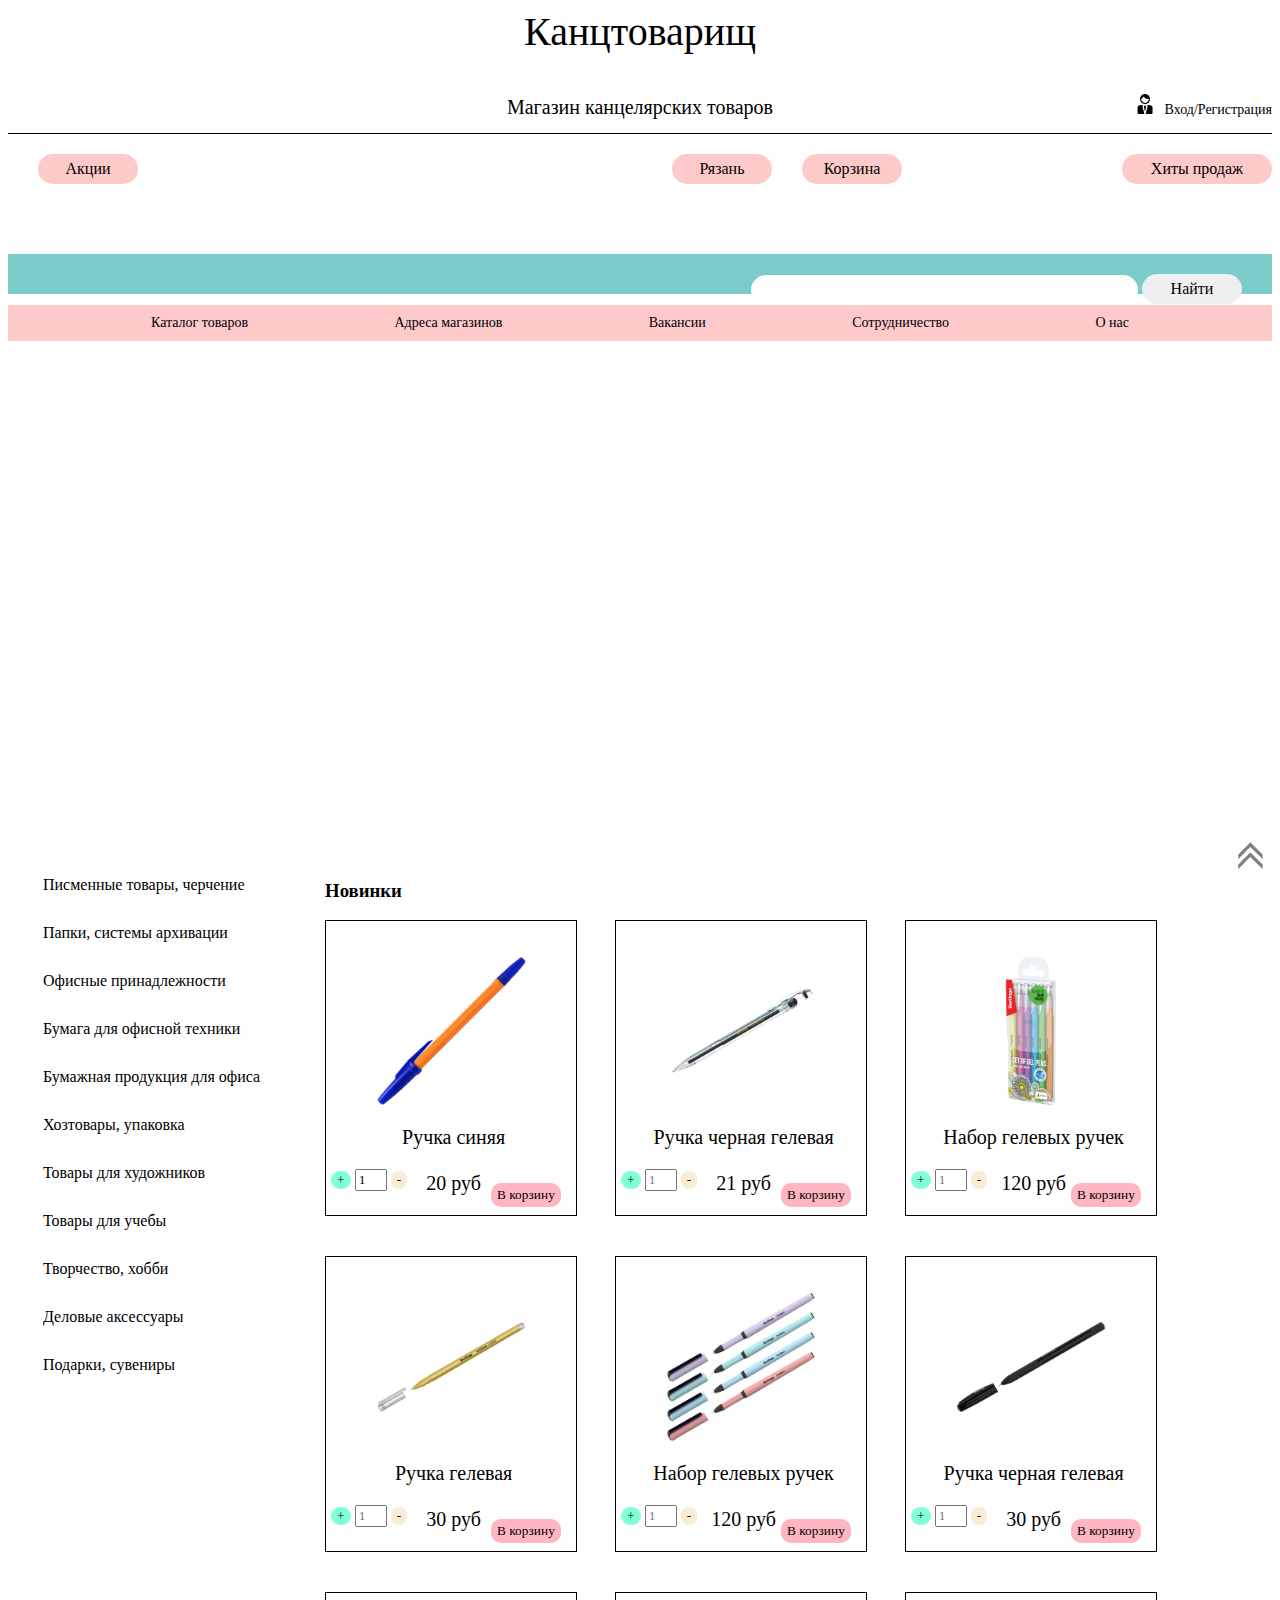
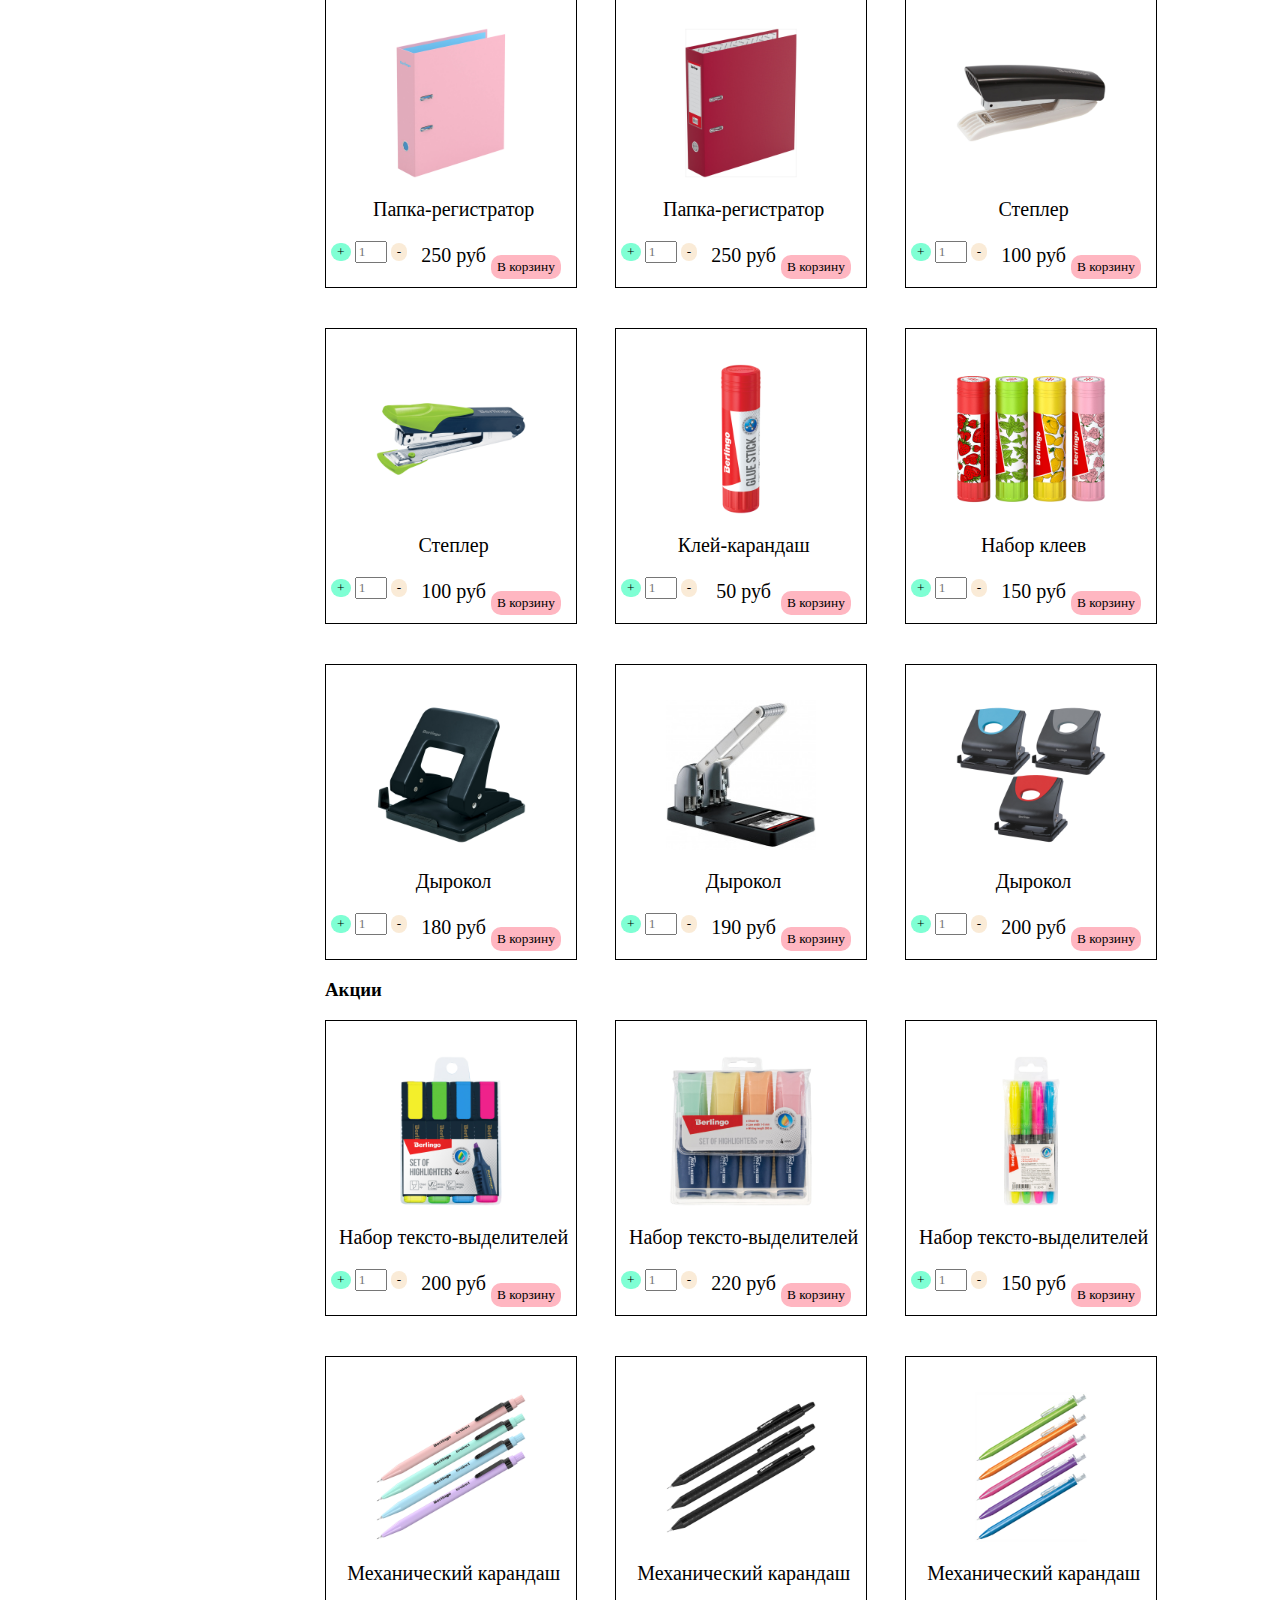
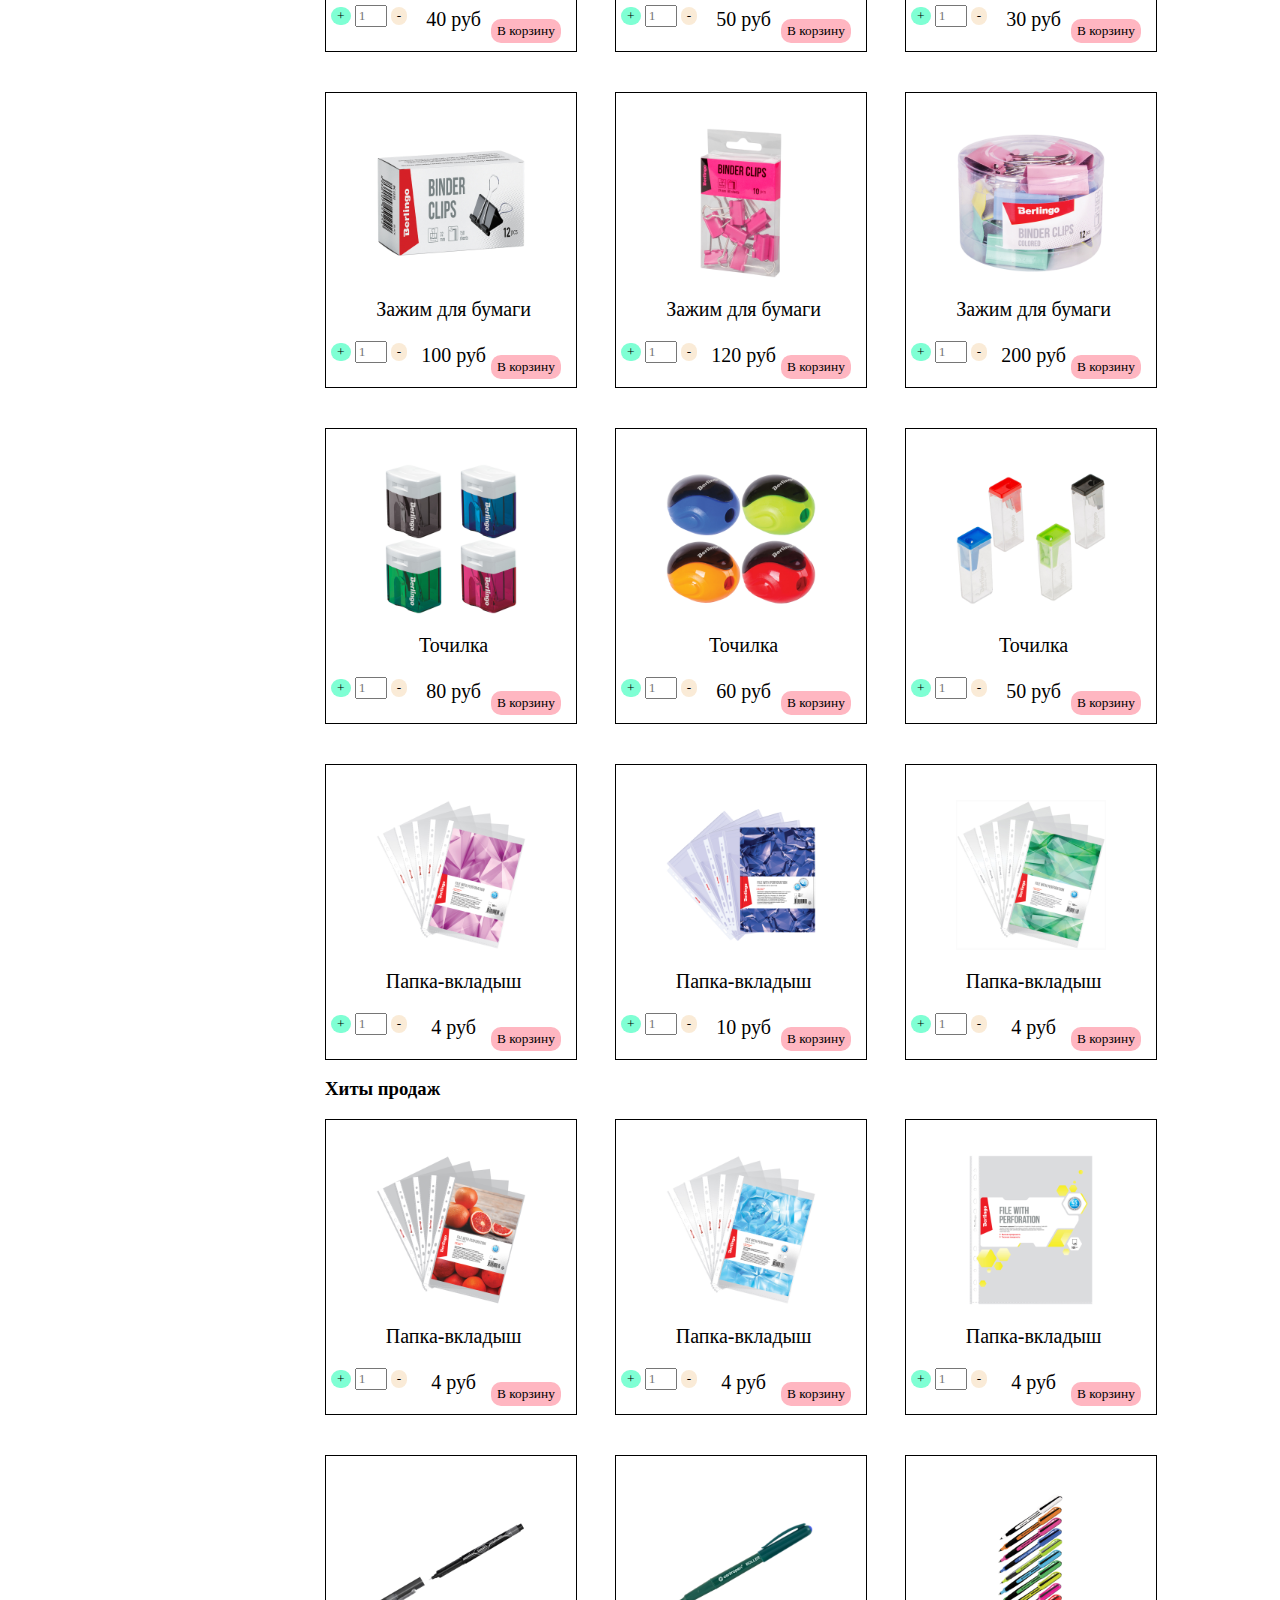
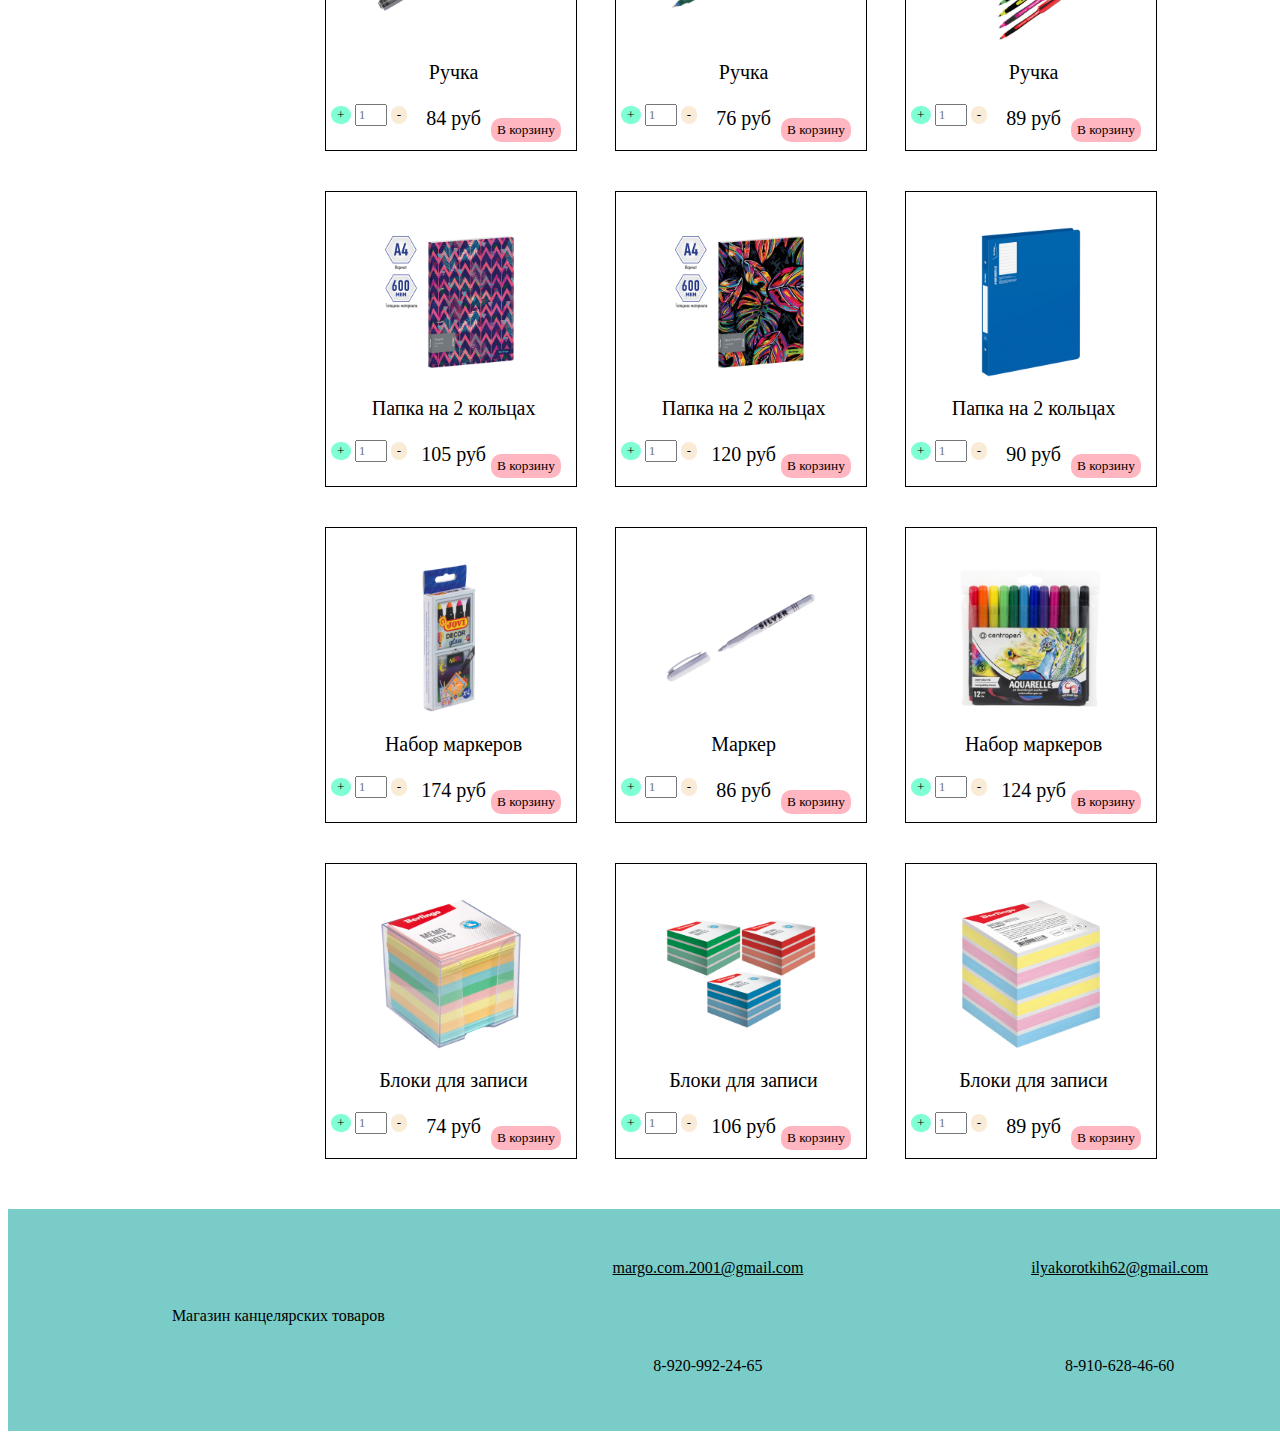
<file: index.html>
<html>
<head>
<link rel="stylesheet" href="style.css" type="text/css"/>
<meta http-equiv="Content-Type" content="text/html;
charset=utf8">
<title>Коротких, Комарова, 11</title>
<script>
function Scroll1(){
    const el = document.getElementById('Raspr');
          el.scrollIntoView();
}
function Scroll2(){
    const el = document.getElementById('Hit');
          el.scrollIntoView();
}

</script>
    
<script type="text/javascript">
        function show(element){
            for (var i = 2; i < element.childNodes.length; i++) {
                var currentChild = element.childNodes[i];
                try{
                    currentChild.style.display = "block";
                    currentChild.style.position = "absolute";
                    currentChild.style.zIndex = 1;
                    currentChild.style.backgroundColor = "white";
                }
                catch{}
            }
        }
                    
        function hide(element){
            for (var i = 2; i < element.childNodes.length; i++) {
                var currentChild = element.childNodes[i];
                try{
                    currentChild.style.display = "none";
                    currentChild.style.position = "absolute";
                    currentChild.style.zIndex = 1;
                    currentChild.style.backgroundColor = "white";
                }
                catch{}
            }
        }            
</script>
    
    
<div><a id='top'/></div> 
</head>
<body>

<div class="Канцтоварищ">
<p>Канцтоварищ</p>
</div>
<div class="Магазин_канцелярских_товаров">
<p >Магазин канцелярских товаров</p>
<p class="ВходРегистрация"> <img src="Картинки\1.png" style=" width: 20px; height: 20px; margin-right: 10px;">Вход/Регистрация</p>
</div>

    
<div class="Knopki">
<button class="Akc" onclick="Scroll1()">Акции</button>
<button class="Hit" onclick="Scroll2()">Хиты продаж</button>
<div style="float:right">
<select class = "city" width = "10%" align = "right">
<option>Рязань</option>
<option>Москва</option>
</select>
<button class="Korz">Корзина</button>
</div>
</div>  
    
<div class="Block3">
    <div class="Block4">
<input type = "text" class = "search" size = "50">
<button class="Nait">Найти</button> </div>
</div>
    
    <div class = "upper-menu">
        
            <div class = "upper-menu-button-1" onmouseover='show(this)' onmouseout='hide(this)'>
                <a href="#" class = "upper-menu-button-1-text">Каталог товаров</a>
                <div class = "dropped-1">
                    <a href="#" class = "dropped-href">Письменные товары, черчение</a>
                    <a href="#" class = "dropped-href">Папки, системы архивации</a>
                    <a href="#" class = "dropped-href">Офисные принадлежности</a>
                    <a href="#" class = "dropped-href">Бумага для офисной техники</a>
                </div>
            </div>
            
            <div class = "upper-menu-button-2" onmouseover='show(this)' onmouseout='hide(this)'>
                <a href="#" class = "upper-menu-button-2-text">Адреса магазинов</a>
                <div class = "dropped-2">
                    <a href="#" class = "dropped-href">г.Рязань ул.Новаторов, 23</a>
                    <a href="#" class = "dropped-href">г.Рязань ул.Островского, 77</a>
                    <a href="#" class = "dropped-href">г.Москва ул.А-к Королева, 9</a>
                    <a href="#" class = "dropped-href">г.Москва Ярославское шоссе, 89</a>
                </div>
            </div>
            
            <div class = "upper-menu-button-3">
                <a href="#" class = "upper-menu-button-3-text">Вакансии</a>
            </div>
            
            <div class = "upper-menu-button-4">
                <a href="#" class = "upper-menu-button-4-text">Сотрудничество</a>
            </div>
            
            <div class = "upper-menu-button-5">
                <a href="#" class = "upper-menu-button-5-text">О нас</a>
            </div>
        
    </div>
    
    
<div class="container_slider_css">
  <img class="photo_slider_css" src="3.jpg" alt="">
  <img class="photo_slider_css" src="4.jpg" alt="">
  <img class="photo_slider_css" src="5.jpg" alt="">
  <img class="photo_slider_css" src="6.jpg" alt="">
</div>
    
    <div class = "main-content">
    
<div class = "menu-side">
<a href="#" class = "dropped-href" >Писменные товары, черчение</a>
<a href="#" class = "dropped-href" >Папки, системы архивации</a>
<a href="#" class = "dropped-href" >Офисные принадлежности</a>
<a href="#" class = "dropped-href" >Бумага для офисной техники</a>
<a href="#" class = "dropped-href" >Бумажная продукция для офиса</a>
<a href="#" class = "dropped-href" >Хозтовары, упаковка</a>
<a href="#" class = "dropped-href" >Товары для художников</a>
<a href="#" class = "dropped-href" >Товары для учебы</a>
<a href="#" class = "dropped-href" >Творчество, хобби</a>
<a href="#" class = "dropped-href" >Деловые аксессуары</a>
<a href="#" class = "dropped-href" >Подарки, сувениры</a>
</div>
        
        

<div class = "total-goods-container">
    <h3>Новинки</h3>
    <div class = "goods-container">

        <div class = "good" >
            <img src="7.jpg">
            <p>Ручка синяя</p>
            <button id="plus" >+</button>
            <input type="text" id="col" size="1px" value="1">
            <button id="minus">-</button><p id="dengi">20 руб</p>
            <button class = "add-in-purchase-list">В корзину</button>
        </div>
        <div class = "good">
            <img src="8.jpg">
            <p>Ручка черная гелевая</p>
            <button id="plus">+</button>
            <input type="text" id="col" size="1px" placeholder="1">
            <button id="minus">-</button><p id="dengi">21 руб</p>
            <button class = "add-in-purchase-list">В корзину</button>
        </div>
        <div class = "good">
            <img src="9.jpg">
            <p>Набор гелевых ручек</p>
            <button id="plus">+</button>
            <input type="text" id="col" size="1px" placeholder="1">
            <button id="minus">-</button><p id="dengi">120 руб</p>
            <button class = "add-in-purchase-list">В корзину</button>
        </div>
        <div class = "good" >
            <img src="10.jpg">
            <p>Ручка гелевая</p>
            <button id="plus">+</button>
            <input type="text" id="col" size="1px" placeholder="1">
            <button id="minus">-</button><p id="dengi">30 руб</p>
            <button class = "add-in-purchase-list">В корзину</button>
        </div>
        <div class = "good" >
            <img src="11.jpg">
            <p>Набор гелевых ручек</p>
            <button id="plus">+</button>
            <input type="text" id="col" size="1px" placeholder="1">
            <button id="minus">-</button><p id="dengi">120 руб</p>
            <button class = "add-in-purchase-list">В корзину</button>
        </div>
        <div class = "good" >
            <img src="12.jpg">
            <p>Ручка черная гелевая</p>
            <button id="plus">+</button>
            <input type="text" id="col" size="1px" placeholder="1">
            <button id="minus">-</button><p id="dengi">30 руб</p>
            <button class = "add-in-purchase-list">В корзину</button>
        </div>
        <div class = "good" >
            <img src="13.jpg">
            <p>Папка-регистратор</p>
            <button id="plus">+</button>
            <input type="text" id="col" size="1px" placeholder="1">
            <button id="minus">-</button><p id="dengi">250 руб</p>
            <button class = "add-in-purchase-list">В корзину</button>
        </div>
        <div class = "good" >
            <img src="14.jpg">
            <p>Папка-регистратор</p>
            <button id="plus">+</button>
            <input type="text" id="col" size="1px" placeholder="1">
            <button id="minus">-</button><p id="dengi">250 руб</p>
            <button class = "add-in-purchase-list">В корзину</button>
        </div>
        <div class = "good" >
            <img src="15.jpg">
            <p>Степлер</p>
            <button id="plus">+</button>
            <input type="text" id="col" size="1px" placeholder="1">
            <button id="minus">-</button><p id="dengi">100 руб</p>
            <button class = "add-in-purchase-list">В корзину</button>
        </div>
        <div class = "good" >
            <img src="16.jpg">
            <p>Степлер</p>
            <button id="plus">+</button>
            <input type="text" id="col" size="1px" placeholder="1">
            <button id="minus">-</button><p id="dengi">100 руб</p>
            <button class = "add-in-purchase-list">В корзину</button>
        </div>
        <div class = "good" >
            <img src="17.jpg">
            <p>Клей-карандаш</p>
            <button id="plus">+</button>
            <input type="text" id="col" size="1px" placeholder="1">
            <button id="minus">-</button><p id="dengi">50 руб</p>
            <button class = "add-in-purchase-list">В корзину</button>
        </div>
        <div class = "good" >
            <img src="18.jpg">
            <p>Набор клеев</p>
            <button id="plus">+</button>
            <input type="text" id="col" size="1px" placeholder="1">
            <button id="minus">-</button><p id="dengi">150 руб</p>
            <button class = "add-in-purchase-list">В корзину</button>
        </div>
        <div class = "good" >
            <img src="19.jpg">
            <p>Дырокол</p>
            <button id="plus">+</button>
            <input type="text" id="col" size="1px" placeholder="1">
            <button id="minus">-</button><p id="dengi">180 руб</p>
            <button class = "add-in-purchase-list">В корзину</button>
        </div>
        <div class = "good" >
            <img src="20.jpg">
            <p>Дырокол</p>
            <button id="plus">+</button>
            <input type="text" id="col" size="1px" placeholder="1">
            <button id="minus">-</button><p id="dengi">190 руб</p>
            <button class = "add-in-purchase-list">В корзину</button>
        </div>
        <div class = "good" >
            <img src="21.jpg">
            <p>Дырокол</p>
            <button id="plus">+</button>
            <input type="text" id="col" size="1px" placeholder="1">
            <button id="minus">-</button><p id="dengi">200 руб</p>
            <button class = "add-in-purchase-list">В корзину</button>
        </div>
    </div>

    <h3 id="Raspr">Акции</h3>
    <div class = "goods-container">
        <div class = "good" >
            <img src="22.jpg">
            <p>Набор тексто-выделителей</p>
            <button id="plus">+</button>
            <input type="text" id="col" size="1px" placeholder="1">
            <button id="minus">-</button><p id="dengi">200 руб</p>
            <button class = "add-in-purchase-list">В корзину</button>
        </div>
        <div class = "good">
            <img src="23.jpg">
            <p>Набор тексто-выделителей</p>
            <button id="plus">+</button>
            <input type="text" id="col" size="1px" placeholder="1">
            <button id="minus">-</button><p id="dengi">220 руб</p>
            <button class = "add-in-purchase-list">В корзину</button>
        </div>
        <div class = "good">
            <img src="24.jpg">
            <p>Набор тексто-выделителей</p>
            <button id="plus">+</button>
            <input type="text" id="col" size="1px" placeholder="1">
            <button id="minus">-</button><p id="dengi">150 руб</p>
            <button class = "add-in-purchase-list">В корзину</button>
        </div>
        <div class = "good" >
            <img src="25.jpg">
            <p>Механический карандаш</p>
            <button id="plus">+</button>
            <input type="text" id="col" size="1px" placeholder="1">
            <button id="minus">-</button><p id="dengi">40 руб</p>
            <button class = "add-in-purchase-list">В корзину</button>
        </div>
        <div class = "good" >
            <img src="26.jpg">
            <p>Механический карандаш</p>
            <button id="plus">+</button>
            <input type="text" id="col" size="1px" placeholder="1">
            <button id="minus">-</button><p id="dengi">50 руб</p>
            <button class = "add-in-purchase-list">В корзину</button>
        </div>
        <div class = "good" >
            <img src="27.jpg">
            <p>Механический карандаш</p>
            <button id="plus">+</button>
            <input type="text" id="col" size="1px" placeholder="1">
            <button id="minus">-</button><p id="dengi">30 руб</p>
            <button class = "add-in-purchase-list">В корзину</button>
        </div>
        <div class = "good" >
            <img src="28.jpg">
            <p>Зажим для бумаги</p>
            <button id="plus">+</button>
            <input type="text" id="col" size="1px" placeholder="1">
            <button id="minus">-</button><p id="dengi">100 руб</p>
            <button class = "add-in-purchase-list">В корзину</button>
        </div>
        <div class = "good" >
            <img src="29.jpg">
            <p>Зажим для бумаги</p>
            <button id="plus">+</button>
            <input type="text" id="col" size="1px" placeholder="1">
            <button id="minus">-</button><p id="dengi">120 руб</p>
            <button class = "add-in-purchase-list">В корзину</button>
        </div>
        <div class = "good" >
            <img src="30.jpg">
            <p>Зажим для бумаги</p>
            <button id="plus">+</button>
            <input type="text" id="col" size="1px" placeholder="1">
            <button id="minus">-</button><p id="dengi">200 руб</p>
            <button class = "add-in-purchase-list">В корзину</button>
        </div>
        <div class = "good" >
            <img src="31.jpg">
            <p>Точилка</p>
            <button id="plus">+</button>
            <input type="text" id="col" size="1px" placeholder="1">
            <button id="minus">-</button><p id="dengi">80 руб</p>
            <button class = "add-in-purchase-list">В корзину</button>
        </div>
        <div class = "good" >
            <img src="32.jpg">
            <p>Точилка</p>
            <button id="plus">+</button>
            <input type="text" id="col" size="1px" placeholder="1">
            <button id="minus">-</button><p id="dengi">60 руб</p>
            <button class = "add-in-purchase-list">В корзину</button>
        </div>
        <div class = "good" >
            <img src="33.jpg">
            <p>Точилка</p>
            <button id="plus">+</button>
            <input type="text" id="col" size="1px" placeholder="1">
            <button id="minus">-</button><p id="dengi">50 руб</p>
            <button class = "add-in-purchase-list">В корзину</button>
        </div>
        <div class = "good" >
            <img src="34.jpg">
            <p>Папка-вкладыш</p>
            <button id="plus">+</button>
            <input type="text" id="col" size="1px" placeholder="1">
            <button id="minus">-</button><p id="dengi">4 руб</p>
            <button class = "add-in-purchase-list">В корзину</button>
        </div>
        <div class = "good" >
            <img src="35.jpg">
            <p>Папка-вкладыш</p>
            <button id="plus">+</button>
            <input type="text" id="col" size="1px" placeholder="1">
            <button id="minus">-</button><p id="dengi">10 руб</p>
            <button class = "add-in-purchase-list">В корзину</button>
        </div>
        <div class = "good" >
            <img src="36.jpg">
            <p>Папка-вкладыш</p>
            <button id="plus">+</button>
            <input type="text" id="col" size="1px" placeholder="1">
            <button id="minus">-</button><p id="dengi">4 руб</p>
            <button class = "add-in-purchase-list">В корзину</button>
        </div>
    </div>

    <h3 id="Hit">Хиты продаж</h3>
    <div class = "goods-container">

        <div class = "good" >
            <img src="37.jpg">
            <p>Папка-вкладыш</p>
            <button id="plus">+</button>
            <input type="text" id="col" size="1px" placeholder="1">
            <button id="minus">-</button><p id="dengi">4 руб</p>
            <button class = "add-in-purchase-list">В корзину</button>
        </div>
        <div class = "good">
            <img src="38.jpg">
            <p>Папка-вкладыш</p>
            <button id="plus">+</button>
            <input type="text" id="col" size="1px" placeholder="1">
            <button id="minus">-</button><p id="dengi">4 руб</p>
            <button class = "add-in-purchase-list">В корзину</button>
        </div>
        <div class = "good">
            <img src="39.jpg">
            <p>Папка-вкладыш</p>
            <button id="plus">+</button>
            <input type="text" id="col" size="1px" placeholder="1">
            <button id="minus">-</button><p id="dengi">4 руб</p>
            <button class = "add-in-purchase-list">В корзину</button>
        </div>
        <div class = "good" >
            <img src="40.jpg">
            <p>Ручка</p>
            <button id="plus">+</button>
            <input type="text" id="col" size="1px" placeholder="1">
            <button id="minus">-</button><p id="dengi">84 руб</p>
            <button class = "add-in-purchase-list">В корзину</button>
        </div>
        <div class = "good" >
            <img src="41.jpg">
            <p>Ручка</p>
            <button id="plus">+</button>
            <input type="text" id="col" size="1px" placeholder="1">
            <button id="minus">-</button><p id="dengi">76 руб</p>
            <button class = "add-in-purchase-list">В корзину</button>
        </div>
        <div class = "good" >
            <img src="42.jpg">
            <p>Ручка</p>
            <button id="plus">+</button>
            <input type="text" id="col" size="1px" placeholder="1">
            <button id="minus">-</button><p id="dengi">89 руб</p>
            <button class = "add-in-purchase-list">В корзину</button>
        </div>
        <div class = "good" >
            <img src="43.jpg">
            <p>Папка на 2 кольцах</p>
            <button id="plus">+</button>
            <input type="text" id="col" size="1px" placeholder="1">
            <button id="minus">-</button><p id="dengi">105 руб</p>
            <button class = "add-in-purchase-list">В корзину</button>
        </div>
        <div class = "good" >
            <img src="44.jpg">
            <p>Папка на 2 кольцах</p>
            <button id="plus">+</button>
            <input type="text" id="col" size="1px" placeholder="1">
            <button id="minus">-</button><p id="dengi">120 руб</p>
            <button class = "add-in-purchase-list">В корзину</button>
        </div>
        <div class = "good" >
            <img src="45.jpg">
            <p>Папка на 2 кольцах</p>
            <button id="plus">+</button>
            <input type="text" id="col" size="1px" placeholder="1">
            <button id="minus">-</button><p id="dengi">90 руб</p>
            <button class = "add-in-purchase-list">В корзину</button>
        </div>
        <div class = "good" >
            <img src="46.jpg">
            <p>Набор маркеров</p>
            <button id="plus">+</button>
            <input type="text" id="col" size="1px" placeholder="1">
            <button id="minus">-</button><p id="dengi">174 руб</p>
            <button class = "add-in-purchase-list">В корзину</button>
        </div>
        <div class = "good" >
            <img src="47.jpg">
            <p>Маркер</p>
            <button id="plus">+</button>
            <input type="text" id="col" size="1px" placeholder="1">
            <button id="minus">-</button><p id="dengi">86 руб</p>
            <button class = "add-in-purchase-list">В корзину</button>
        </div>
        <div class = "good" >
            <img src="48.jpg">
            <p>Набор маркеров</p>
            <button id="plus">+</button>
            <input type="text" id="col" size="1px" placeholder="1">
            <button id="minus">-</button><p id="dengi">124 руб</p>
            <button class = "add-in-purchase-list">В корзину</button>
        </div>
        <div class = "good" >
            <img src="49.jpg">
            <p>Блоки для записи</p>
            <button id="plus">+</button>
            <input type="text" id="col" size="1px" placeholder="1">
            <button id="minus">-</button><p id="dengi">74 руб</p>
            <button class = "add-in-purchase-list">В корзину</button>
        </div>
        <div class = "good" >
            <img src="50.jpg">
            <p>Блоки для записи</p>
            <button id="plus">+</button>
            <input type="text" id="col" size="1px" placeholder="1">
            <button id="minus">-</button><p id="dengi">106 руб</p>
            <button class = "add-in-purchase-list">В корзину</button>
        </div>
        <div class = "good" >
            <img src="51.jpg">
            <p>Блоки для записи</p>
            <button id="plus">+</button>
            <input type="text" id="col" size="1px" placeholder="1">
            <button id="minus">-</button><p id="dengi">89 руб</p>
            <button class = "add-in-purchase-list">В корзину</button>
        </div>
    </div>
</div>
    
<div class = "footer">
      <p></p>  
        <a href = "#" class = "footer-text" id="pochta1">margo.com.2001@gmail.com</a>
        <a href = "#" class = "footer-text" id="pochta2">ilyakorotkih62@gmail.com</a>
          <p class = "footer-text" id="nazv">Магазин канцелярских товаров</p>
    <p></p>
    <p></p>
    <p></p>
        <p class = "footer-text" id="number1">8-920-992-24-65</p>
        <p class = "footer-text" id="number2">8-910-628-46-60</p>
</div>
</div>
    <div><a href="#top" class="idTop"><img src="52.png" id="Strelka"></a></div>
</body>

</html>
</file>
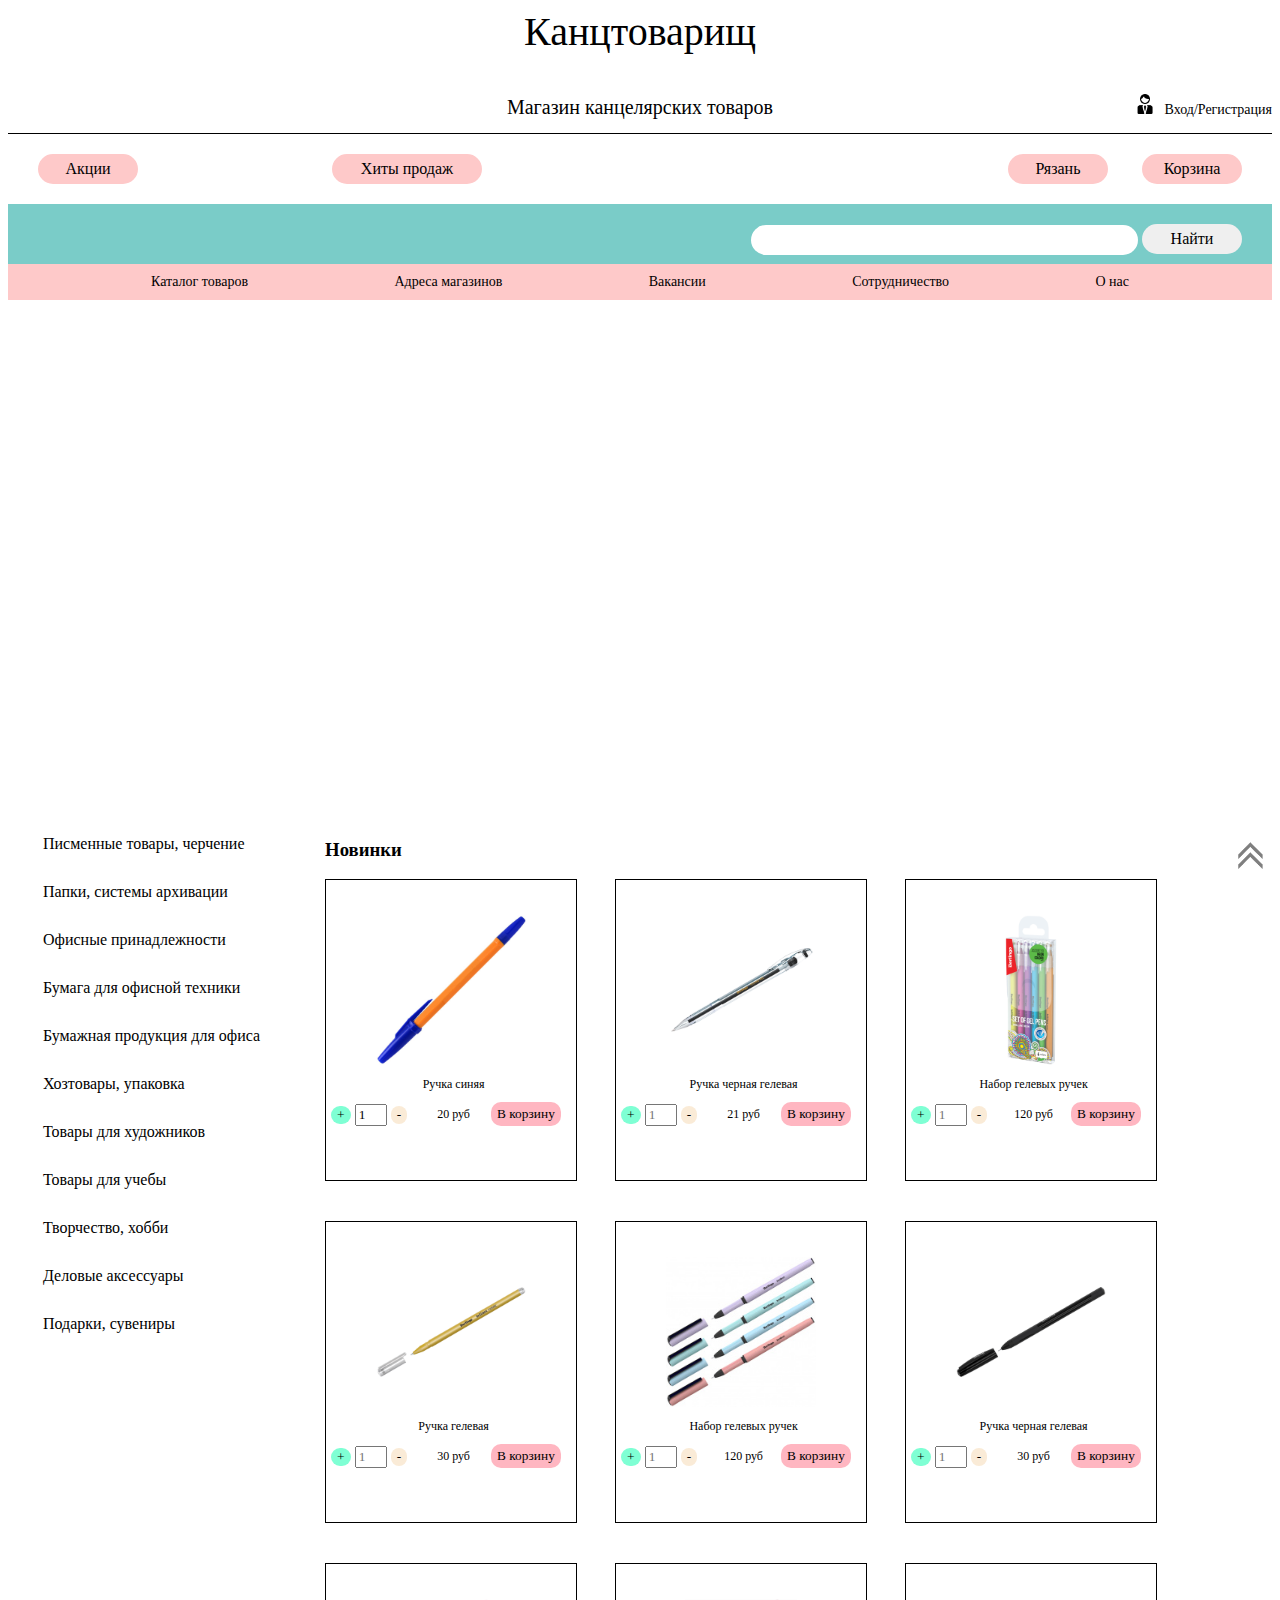
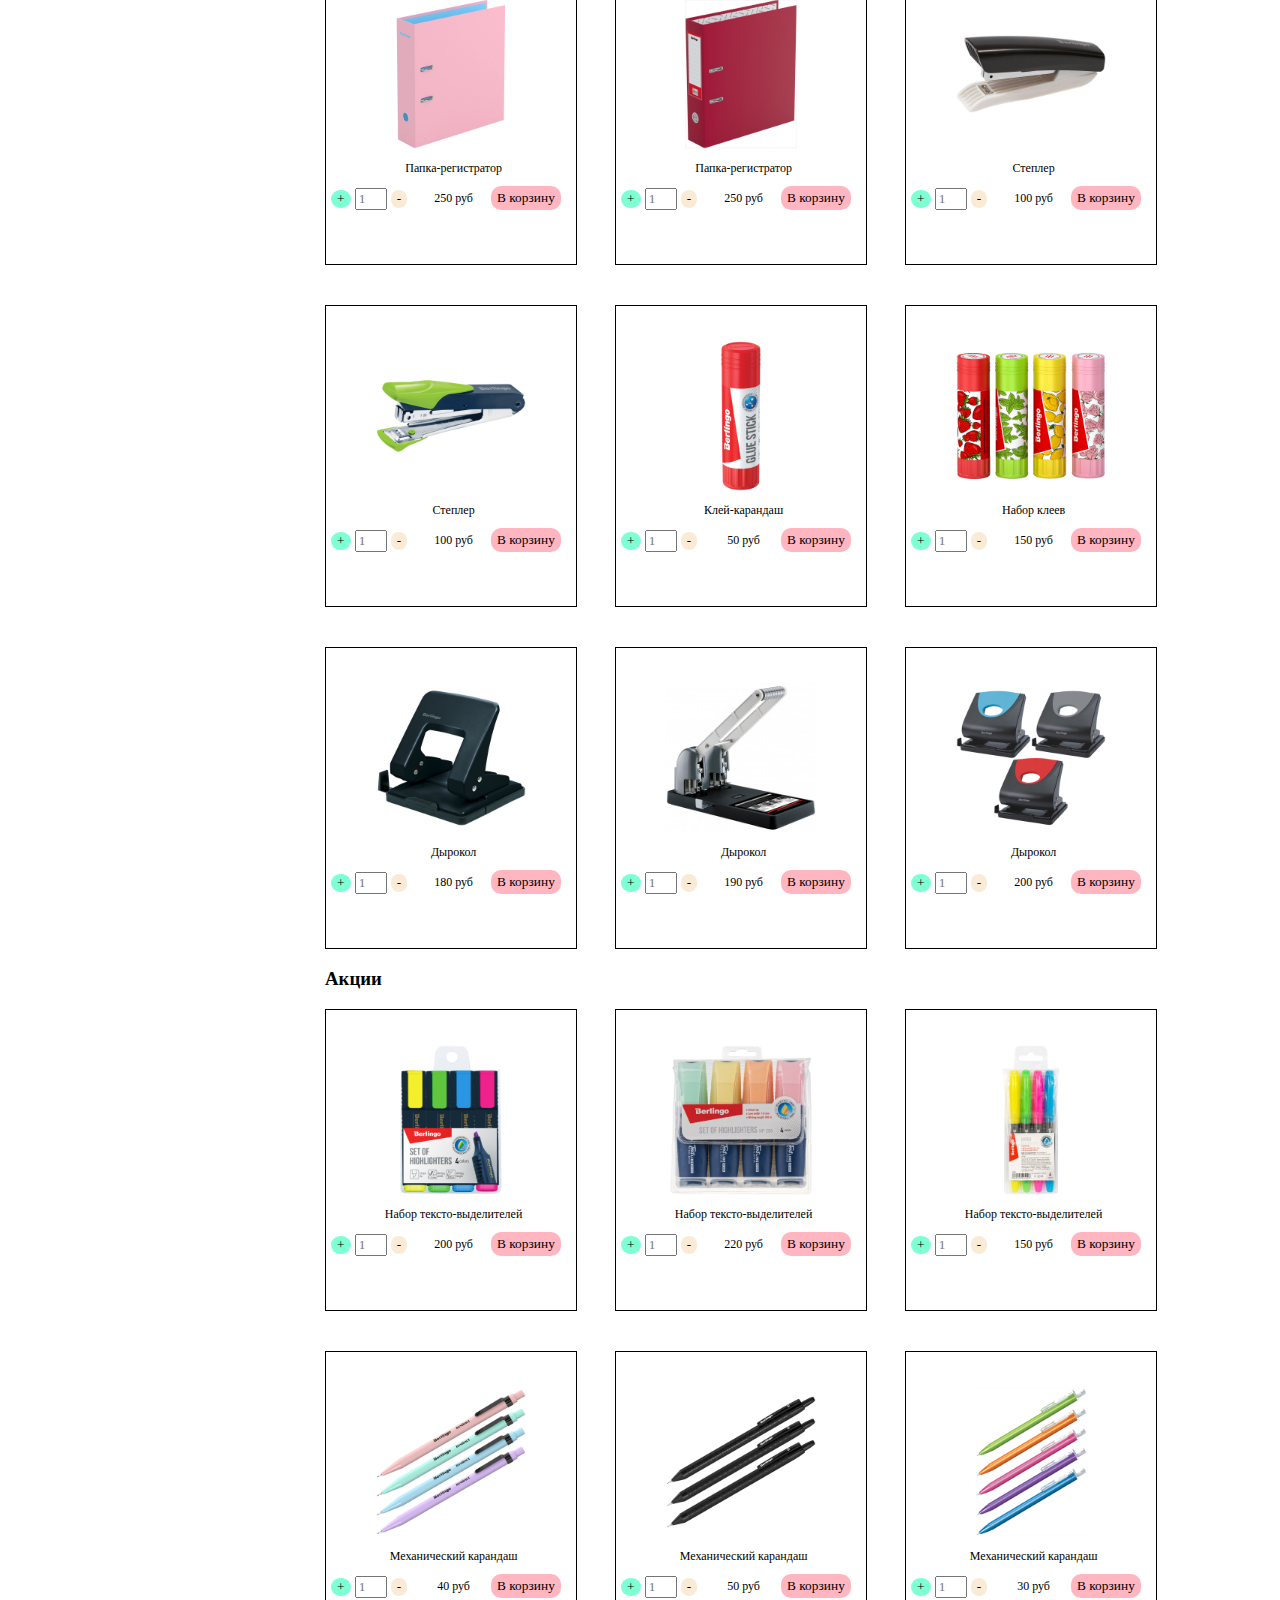
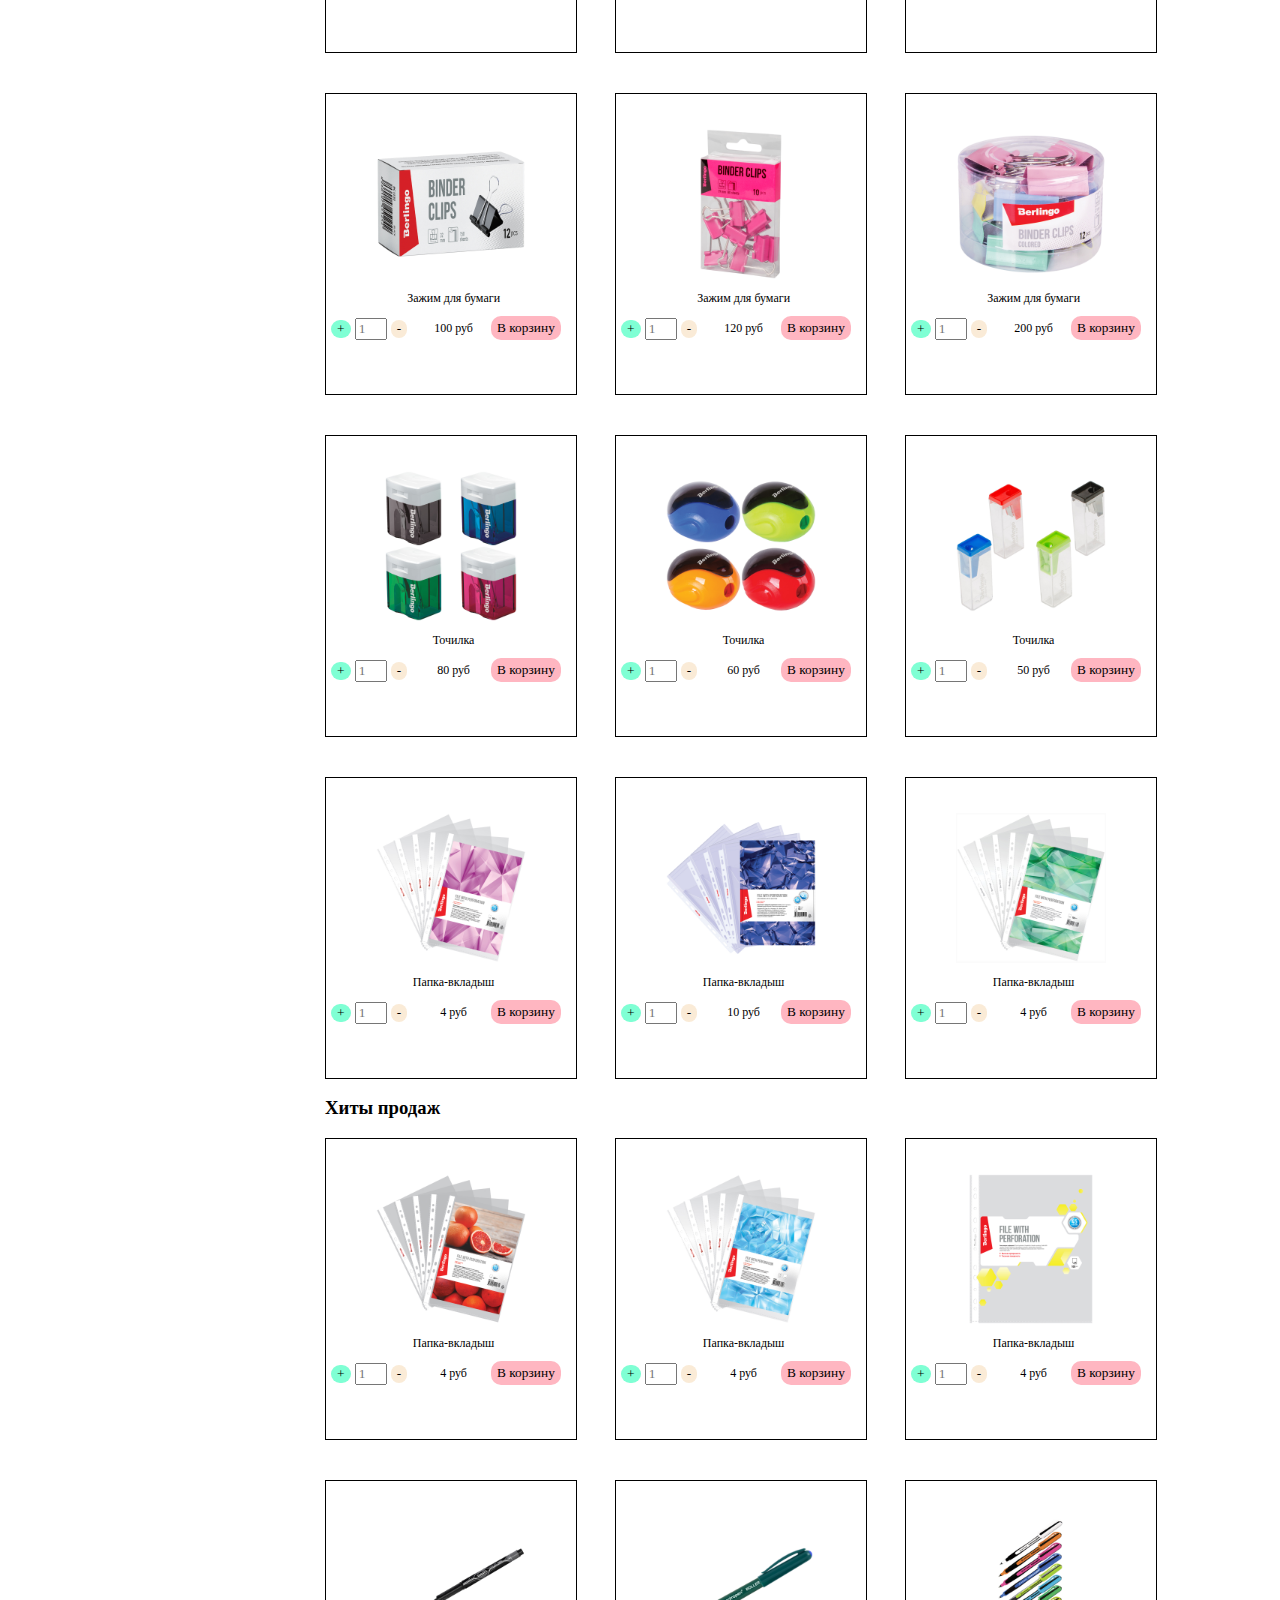
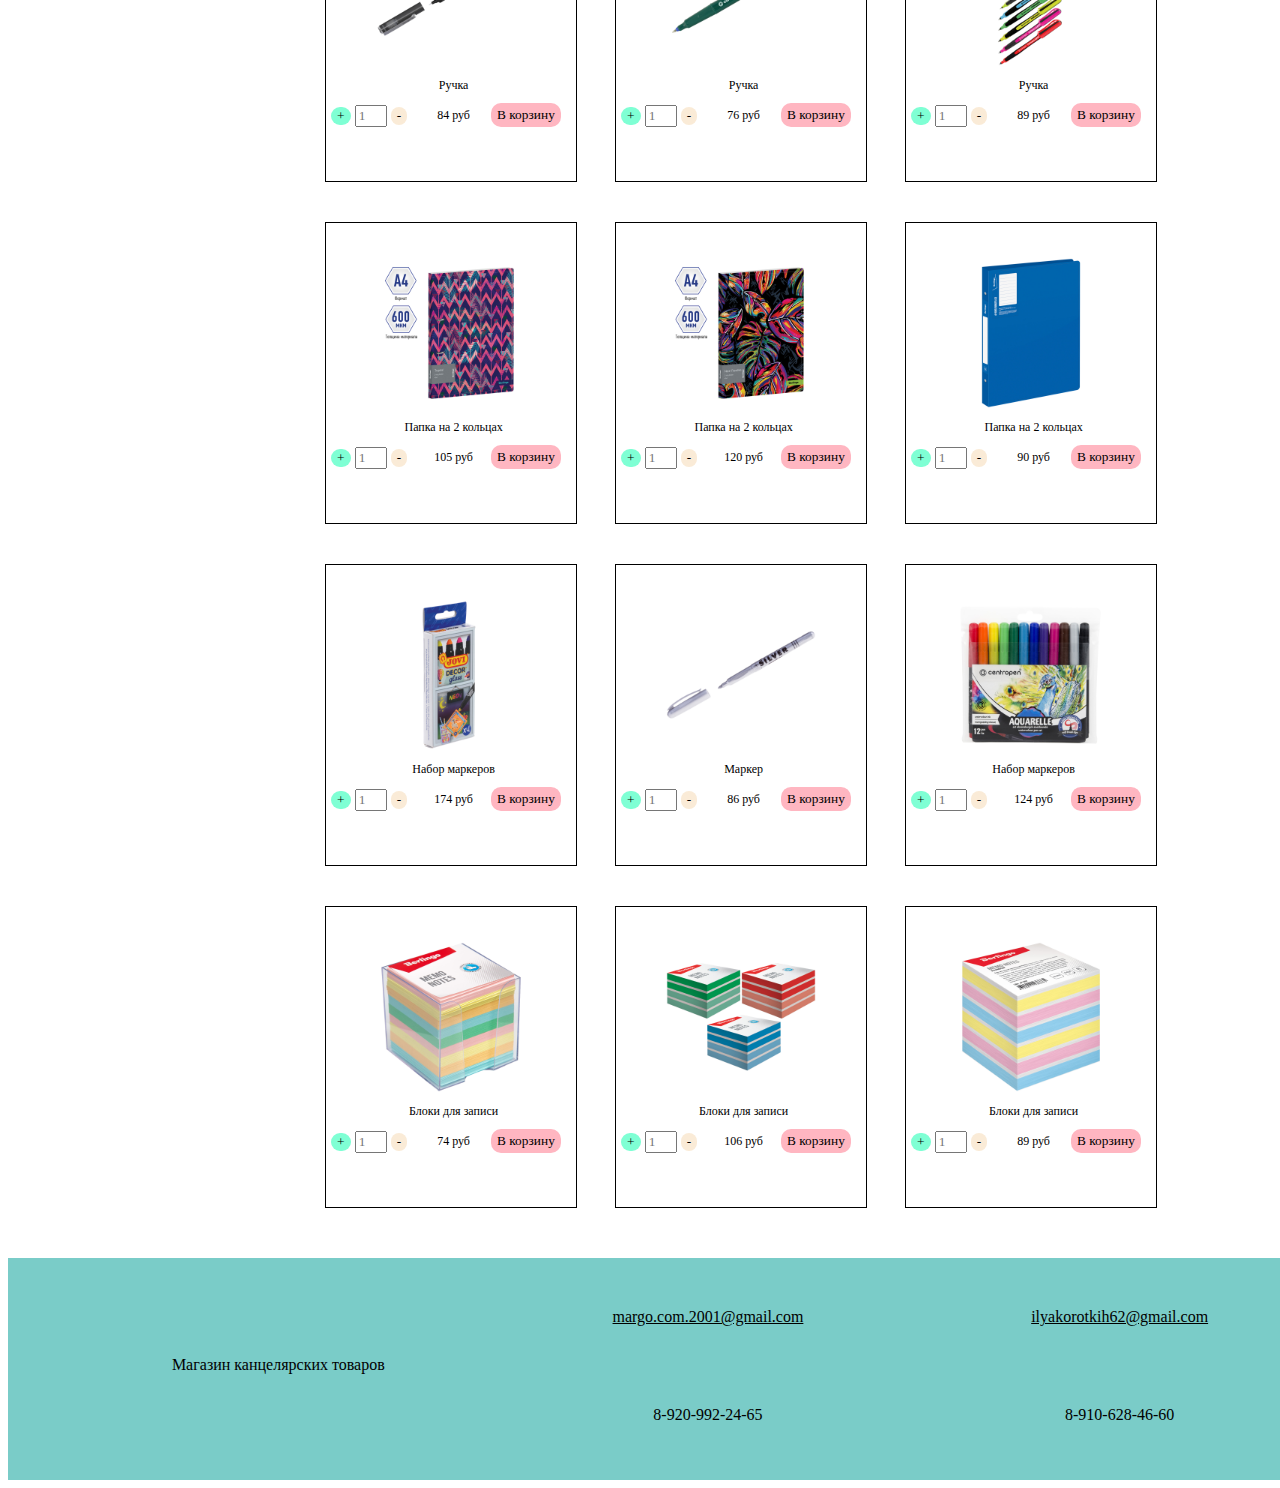
<file: Сайт.html>
<html>
<head>
<link rel="stylesheet" href="Сайт.css" type="text/css"/>
<meta http-equiv="Content-Type" content="text/html;
charset=utf8">
<title>Коротких, Комарова, 11</title>
<script>
function Scroll1(){
    const el = document.getElementById('Raspr');
          el.scrollIntoView();
}
function Scroll2(){
    const el = document.getElementById('Hit');
          el.scrollIntoView();
}

</script>
    
<script type="text/javascript">
        function show(element){
            for (var i = 2; i < element.childNodes.length; i++) {
                var currentChild = element.childNodes[i];
                try{
                    currentChild.style.display = "block";
                    currentChild.style.position = "absolute";
                    currentChild.style.zIndex = 1;
                    currentChild.style.backgroundColor = "white";
                }
                catch{}
            }
        }
                    
        function hide(element){
            for (var i = 2; i < element.childNodes.length; i++) {
                var currentChild = element.childNodes[i];
                try{
                    currentChild.style.display = "none";
                    currentChild.style.position = "absolute";
                    currentChild.style.zIndex = 1;
                    currentChild.style.backgroundColor = "white";
                }
                catch{}
            }
        }            
</script>
    
    
<div><a id='top'/></div> 
</head>
<body>

<div class="Канцтоварищ">
<p>Канцтоварищ</p>
</div>
<div class="Магазин_канцелярских_товаров">
<p >Магазин канцелярских товаров</p>
<p class="ВходРегистрация"> <img src="Картинки\1.png" style=" width: 20px; height: 20px; margin-right: 10px;">Вход/Регистрация</p>
</div>

    
<div class="Knopki">
<button class="Akc" onclick="Scroll1()">Акции</button>
<button class="Hit" onclick="Scroll2()">Хиты продаж</button>
<div style="float:right">
<select class = "city" width = "10%" align = "right">
<option>Рязань</option>
<option>Москва</option>
</select>
<button class="Korz">Корзина</button>
</div>
</div>  
    
<div class="Block3">
    <div class="Block4">
<input type = "text" class = "search" size = "50">
<button class="Nait">Найти</button> </div>
</div>
    
    <div class = "upper-menu">
        
            <div class = "upper-menu-button-1" onmouseover='show(this)' onmouseout='hide(this)'>
                <a href="#" class = "upper-menu-button-1-text">Каталог товаров</a>
                <div class = "dropped-1">
                    <a href="#" class = "dropped-href">Письменные товары, черчение</a>
                    <a href="#" class = "dropped-href">Папки, системы архивации</a>
                    <a href="#" class = "dropped-href">Офисные принадлежности</a>
                    <a href="#" class = "dropped-href">Бумага для офисной техники</a>
                </div>
            </div>
            
            <div class = "upper-menu-button-2" onmouseover='show(this)' onmouseout='hide(this)'>
                <a href="#" class = "upper-menu-button-2-text">Адреса магазинов</a>
                <div class = "dropped-2">
                    <a href="#" class = "dropped-href">г.Рязань ул.Новаторов, 23</a>
                    <a href="#" class = "dropped-href">г.Рязань ул.Островского, 77</a>
                    <a href="#" class = "dropped-href">г.Москва ул.А-к Королева, 9</a>
                    <a href="#" class = "dropped-href">г.Москва Ярославское шоссе, 89</a>
                </div>
            </div>
            
            <div class = "upper-menu-button-3">
                <a href="#" class = "upper-menu-button-3-text">Вакансии</a>
            </div>
            
            <div class = "upper-menu-button-4">
                <a href="#" class = "upper-menu-button-4-text">Сотрудничество</a>
            </div>
            
            <div class = "upper-menu-button-5">
                <a href="#" class = "upper-menu-button-5-text">О нас</a>
            </div>
        
    </div>
    
    
<div class="container_slider_css">
  <img class="photo_slider_css" src="3.jpg" alt="">
  <img class="photo_slider_css" src="4.jpg" alt="">
  <img class="photo_slider_css" src="5.jpg" alt="">
  <img class="photo_slider_css" src="6.jpg" alt="">
</div>
    
    <div class = "main-content">
    
<div class = "menu-side">
<a href="#" class = "dropped-href" >Писменные товары, черчение</a>
<a href="#" class = "dropped-href" >Папки, системы архивации</a>
<a href="#" class = "dropped-href" >Офисные принадлежности</a>
<a href="#" class = "dropped-href" >Бумага для офисной техники</a>
<a href="#" class = "dropped-href" >Бумажная продукция для офиса</a>
<a href="#" class = "dropped-href" >Хозтовары, упаковка</a>
<a href="#" class = "dropped-href" >Товары для художников</a>
<a href="#" class = "dropped-href" >Товары для учебы</a>
<a href="#" class = "dropped-href" >Творчество, хобби</a>
<a href="#" class = "dropped-href" >Деловые аксессуары</a>
<a href="#" class = "dropped-href" >Подарки, сувениры</a>
</div>
        
        

<div class = "total-goods-container">
    <h3>Новинки</h3>
    <div class = "goods-container">

        <div class = "good" >
            <img src="7.jpg">
            <p>Ручка синяя</p>
            <button id="plus" >+</button>
            <input type="text" id="col" size="1px" value="1">
            <button id="minus">-</button><p id="dengi">20 руб</p>
            <button class = "add-in-purchase-list">В корзину</button>
        </div>
        <div class = "good">
            <img src="8.jpg">
            <p>Ручка черная гелевая</p>
            <button id="plus">+</button>
            <input type="text" id="col" size="1px" placeholder="1">
            <button id="minus">-</button><p id="dengi">21 руб</p>
            <button class = "add-in-purchase-list">В корзину</button>
        </div>
        <div class = "good">
            <img src="9.jpg">
            <p>Набор гелевых ручек</p>
            <button id="plus">+</button>
            <input type="text" id="col" size="1px" placeholder="1">
            <button id="minus">-</button><p id="dengi">120 руб</p>
            <button class = "add-in-purchase-list">В корзину</button>
        </div>
        <div class = "good" >
            <img src="10.jpg">
            <p>Ручка гелевая</p>
            <button id="plus">+</button>
            <input type="text" id="col" size="1px" placeholder="1">
            <button id="minus">-</button><p id="dengi">30 руб</p>
            <button class = "add-in-purchase-list">В корзину</button>
        </div>
        <div class = "good" >
            <img src="11.jpg">
            <p>Набор гелевых ручек</p>
            <button id="plus">+</button>
            <input type="text" id="col" size="1px" placeholder="1">
            <button id="minus">-</button><p id="dengi">120 руб</p>
            <button class = "add-in-purchase-list">В корзину</button>
        </div>
        <div class = "good" >
            <img src="12.jpg">
            <p>Ручка черная гелевая</p>
            <button id="plus">+</button>
            <input type="text" id="col" size="1px" placeholder="1">
            <button id="minus">-</button><p id="dengi">30 руб</p>
            <button class = "add-in-purchase-list">В корзину</button>
        </div>
        <div class = "good" >
            <img src="13.jpg">
            <p>Папка-регистратор</p>
            <button id="plus">+</button>
            <input type="text" id="col" size="1px" placeholder="1">
            <button id="minus">-</button><p id="dengi">250 руб</p>
            <button class = "add-in-purchase-list">В корзину</button>
        </div>
        <div class = "good" >
            <img src="14.jpg">
            <p>Папка-регистратор</p>
            <button id="plus">+</button>
            <input type="text" id="col" size="1px" placeholder="1">
            <button id="minus">-</button><p id="dengi">250 руб</p>
            <button class = "add-in-purchase-list">В корзину</button>
        </div>
        <div class = "good" >
            <img src="15.jpg">
            <p>Степлер</p>
            <button id="plus">+</button>
            <input type="text" id="col" size="1px" placeholder="1">
            <button id="minus">-</button><p id="dengi">100 руб</p>
            <button class = "add-in-purchase-list">В корзину</button>
        </div>
        <div class = "good" >
            <img src="16.jpg">
            <p>Степлер</p>
            <button id="plus">+</button>
            <input type="text" id="col" size="1px" placeholder="1">
            <button id="minus">-</button><p id="dengi">100 руб</p>
            <button class = "add-in-purchase-list">В корзину</button>
        </div>
        <div class = "good" >
            <img src="17.jpg">
            <p>Клей-карандаш</p>
            <button id="plus">+</button>
            <input type="text" id="col" size="1px" placeholder="1">
            <button id="minus">-</button><p id="dengi">50 руб</p>
            <button class = "add-in-purchase-list">В корзину</button>
        </div>
        <div class = "good" >
            <img src="18.jpg">
            <p>Набор клеев</p>
            <button id="plus">+</button>
            <input type="text" id="col" size="1px" placeholder="1">
            <button id="minus">-</button><p id="dengi">150 руб</p>
            <button class = "add-in-purchase-list">В корзину</button>
        </div>
        <div class = "good" >
            <img src="19.jpg">
            <p>Дырокол</p>
            <button id="plus">+</button>
            <input type="text" id="col" size="1px" placeholder="1">
            <button id="minus">-</button><p id="dengi">180 руб</p>
            <button class = "add-in-purchase-list">В корзину</button>
        </div>
        <div class = "good" >
            <img src="20.jpg">
            <p>Дырокол</p>
            <button id="plus">+</button>
            <input type="text" id="col" size="1px" placeholder="1">
            <button id="minus">-</button><p id="dengi">190 руб</p>
            <button class = "add-in-purchase-list">В корзину</button>
        </div>
        <div class = "good" >
            <img src="21.jpg">
            <p>Дырокол</p>
            <button id="plus">+</button>
            <input type="text" id="col" size="1px" placeholder="1">
            <button id="minus">-</button><p id="dengi">200 руб</p>
            <button class = "add-in-purchase-list">В корзину</button>
        </div>
    </div>

    <h3 id="Raspr">Акции</h3>
    <div class = "goods-container">
        <div class = "good" >
            <img src="22.jpg">
            <p>Набор тексто-выделителей</p>
            <button id="plus">+</button>
            <input type="text" id="col" size="1px" placeholder="1">
            <button id="minus">-</button><p id="dengi">200 руб</p>
            <button class = "add-in-purchase-list">В корзину</button>
        </div>
        <div class = "good">
            <img src="23.jpg">
            <p>Набор тексто-выделителей</p>
            <button id="plus">+</button>
            <input type="text" id="col" size="1px" placeholder="1">
            <button id="minus">-</button><p id="dengi">220 руб</p>
            <button class = "add-in-purchase-list">В корзину</button>
        </div>
        <div class = "good">
            <img src="24.jpg">
            <p>Набор тексто-выделителей</p>
            <button id="plus">+</button>
            <input type="text" id="col" size="1px" placeholder="1">
            <button id="minus">-</button><p id="dengi">150 руб</p>
            <button class = "add-in-purchase-list">В корзину</button>
        </div>
        <div class = "good" >
            <img src="25.jpg">
            <p>Механический карандаш</p>
            <button id="plus">+</button>
            <input type="text" id="col" size="1px" placeholder="1">
            <button id="minus">-</button><p id="dengi">40 руб</p>
            <button class = "add-in-purchase-list">В корзину</button>
        </div>
        <div class = "good" >
            <img src="26.jpg">
            <p>Механический карандаш</p>
            <button id="plus">+</button>
            <input type="text" id="col" size="1px" placeholder="1">
            <button id="minus">-</button><p id="dengi">50 руб</p>
            <button class = "add-in-purchase-list">В корзину</button>
        </div>
        <div class = "good" >
            <img src="27.jpg">
            <p>Механический карандаш</p>
            <button id="plus">+</button>
            <input type="text" id="col" size="1px" placeholder="1">
            <button id="minus">-</button><p id="dengi">30 руб</p>
            <button class = "add-in-purchase-list">В корзину</button>
        </div>
        <div class = "good" >
            <img src="28.jpg">
            <p>Зажим для бумаги</p>
            <button id="plus">+</button>
            <input type="text" id="col" size="1px" placeholder="1">
            <button id="minus">-</button><p id="dengi">100 руб</p>
            <button class = "add-in-purchase-list">В корзину</button>
        </div>
        <div class = "good" >
            <img src="29.jpg">
            <p>Зажим для бумаги</p>
            <button id="plus">+</button>
            <input type="text" id="col" size="1px" placeholder="1">
            <button id="minus">-</button><p id="dengi">120 руб</p>
            <button class = "add-in-purchase-list">В корзину</button>
        </div>
        <div class = "good" >
            <img src="30.jpg">
            <p>Зажим для бумаги</p>
            <button id="plus">+</button>
            <input type="text" id="col" size="1px" placeholder="1">
            <button id="minus">-</button><p id="dengi">200 руб</p>
            <button class = "add-in-purchase-list">В корзину</button>
        </div>
        <div class = "good" >
            <img src="31.jpg">
            <p>Точилка</p>
            <button id="plus">+</button>
            <input type="text" id="col" size="1px" placeholder="1">
            <button id="minus">-</button><p id="dengi">80 руб</p>
            <button class = "add-in-purchase-list">В корзину</button>
        </div>
        <div class = "good" >
            <img src="32.jpg">
            <p>Точилка</p>
            <button id="plus">+</button>
            <input type="text" id="col" size="1px" placeholder="1">
            <button id="minus">-</button><p id="dengi">60 руб</p>
            <button class = "add-in-purchase-list">В корзину</button>
        </div>
        <div class = "good" >
            <img src="33.jpg">
            <p>Точилка</p>
            <button id="plus">+</button>
            <input type="text" id="col" size="1px" placeholder="1">
            <button id="minus">-</button><p id="dengi">50 руб</p>
            <button class = "add-in-purchase-list">В корзину</button>
        </div>
        <div class = "good" >
            <img src="34.jpg">
            <p>Папка-вкладыш</p>
            <button id="plus">+</button>
            <input type="text" id="col" size="1px" placeholder="1">
            <button id="minus">-</button><p id="dengi">4 руб</p>
            <button class = "add-in-purchase-list">В корзину</button>
        </div>
        <div class = "good" >
            <img src="35.jpg">
            <p>Папка-вкладыш</p>
            <button id="plus">+</button>
            <input type="text" id="col" size="1px" placeholder="1">
            <button id="minus">-</button><p id="dengi">10 руб</p>
            <button class = "add-in-purchase-list">В корзину</button>
        </div>
        <div class = "good" >
            <img src="36.jpg">
            <p>Папка-вкладыш</p>
            <button id="plus">+</button>
            <input type="text" id="col" size="1px" placeholder="1">
            <button id="minus">-</button><p id="dengi">4 руб</p>
            <button class = "add-in-purchase-list">В корзину</button>
        </div>
    </div>

    <h3 id="Hit">Хиты продаж</h3>
    <div class = "goods-container">

        <div class = "good" >
            <img src="37.jpg">
            <p>Папка-вкладыш</p>
            <button id="plus">+</button>
            <input type="text" id="col" size="1px" placeholder="1">
            <button id="minus">-</button><p id="dengi">4 руб</p>
            <button class = "add-in-purchase-list">В корзину</button>
        </div>
        <div class = "good">
            <img src="38.jpg">
            <p>Папка-вкладыш</p>
            <button id="plus">+</button>
            <input type="text" id="col" size="1px" placeholder="1">
            <button id="minus">-</button><p id="dengi">4 руб</p>
            <button class = "add-in-purchase-list">В корзину</button>
        </div>
        <div class = "good">
            <img src="39.jpg">
            <p>Папка-вкладыш</p>
            <button id="plus">+</button>
            <input type="text" id="col" size="1px" placeholder="1">
            <button id="minus">-</button><p id="dengi">4 руб</p>
            <button class = "add-in-purchase-list">В корзину</button>
        </div>
        <div class = "good" >
            <img src="40.jpg">
            <p>Ручка</p>
            <button id="plus">+</button>
            <input type="text" id="col" size="1px" placeholder="1">
            <button id="minus">-</button><p id="dengi">84 руб</p>
            <button class = "add-in-purchase-list">В корзину</button>
        </div>
        <div class = "good" >
            <img src="41.jpg">
            <p>Ручка</p>
            <button id="plus">+</button>
            <input type="text" id="col" size="1px" placeholder="1">
            <button id="minus">-</button><p id="dengi">76 руб</p>
            <button class = "add-in-purchase-list">В корзину</button>
        </div>
        <div class = "good" >
            <img src="42.jpg">
            <p>Ручка</p>
            <button id="plus">+</button>
            <input type="text" id="col" size="1px" placeholder="1">
            <button id="minus">-</button><p id="dengi">89 руб</p>
            <button class = "add-in-purchase-list">В корзину</button>
        </div>
        <div class = "good" >
            <img src="43.jpg">
            <p>Папка на 2 кольцах</p>
            <button id="plus">+</button>
            <input type="text" id="col" size="1px" placeholder="1">
            <button id="minus">-</button><p id="dengi">105 руб</p>
            <button class = "add-in-purchase-list">В корзину</button>
        </div>
        <div class = "good" >
            <img src="44.jpg">
            <p>Папка на 2 кольцах</p>
            <button id="plus">+</button>
            <input type="text" id="col" size="1px" placeholder="1">
            <button id="minus">-</button><p id="dengi">120 руб</p>
            <button class = "add-in-purchase-list">В корзину</button>
        </div>
        <div class = "good" >
            <img src="45.jpg">
            <p>Папка на 2 кольцах</p>
            <button id="plus">+</button>
            <input type="text" id="col" size="1px" placeholder="1">
            <button id="minus">-</button><p id="dengi">90 руб</p>
            <button class = "add-in-purchase-list">В корзину</button>
        </div>
        <div class = "good" >
            <img src="46.jpg">
            <p>Набор маркеров</p>
            <button id="plus">+</button>
            <input type="text" id="col" size="1px" placeholder="1">
            <button id="minus">-</button><p id="dengi">174 руб</p>
            <button class = "add-in-purchase-list">В корзину</button>
        </div>
        <div class = "good" >
            <img src="47.jpg">
            <p>Маркер</p>
            <button id="plus">+</button>
            <input type="text" id="col" size="1px" placeholder="1">
            <button id="minus">-</button><p id="dengi">86 руб</p>
            <button class = "add-in-purchase-list">В корзину</button>
        </div>
        <div class = "good" >
            <img src="48.jpg">
            <p>Набор маркеров</p>
            <button id="plus">+</button>
            <input type="text" id="col" size="1px" placeholder="1">
            <button id="minus">-</button><p id="dengi">124 руб</p>
            <button class = "add-in-purchase-list">В корзину</button>
        </div>
        <div class = "good" >
            <img src="49.jpg">
            <p>Блоки для записи</p>
            <button id="plus">+</button>
            <input type="text" id="col" size="1px" placeholder="1">
            <button id="minus">-</button><p id="dengi">74 руб</p>
            <button class = "add-in-purchase-list">В корзину</button>
        </div>
        <div class = "good" >
            <img src="50.jpg">
            <p>Блоки для записи</p>
            <button id="plus">+</button>
            <input type="text" id="col" size="1px" placeholder="1">
            <button id="minus">-</button><p id="dengi">106 руб</p>
            <button class = "add-in-purchase-list">В корзину</button>
        </div>
        <div class = "good" >
            <img src="51.jpg">
            <p>Блоки для записи</p>
            <button id="plus">+</button>
            <input type="text" id="col" size="1px" placeholder="1">
            <button id="minus">-</button><p id="dengi">89 руб</p>
            <button class = "add-in-purchase-list">В корзину</button>
        </div>
    </div>
</div>
    
<div class = "footer">
      <p></p>  
        <a href = "#" class = "footer-text" id="pochta1">margo.com.2001@gmail.com</a>
        <a href = "#" class = "footer-text" id="pochta2">ilyakorotkih62@gmail.com</a>
          <p class = "footer-text" id="nazv">Магазин канцелярских товаров</p>
    <p></p>
    <p></p>
    <p></p>
        <p class = "footer-text" id="number1">8-920-992-24-65</p>
        <p class = "footer-text" id="number2">8-910-628-46-60</p>
</div>
</div>
    <div><a href="#top" class="idTop"><img src="52.png" id="Strelka"></a></div>
</body>

</html>
</file>
<file: style.css>
*{
    font-family: "Century Gothic";
}

.Канцтоварищ {
  font-size: 40px;
  text-align: center;
  width = "100%";
}
.Магазин_канцелярских_товаров {
  font-size: 20px;
  line-height: 1.2;
  text-align: center;
  width = "100%";
  display: block;
}
.ВходРегистрация {
  font-size: 14px;
  color: rgb(0, 0, 0);
  line-height: 1.2;
  text-align: right;
  margin-top: -45px;
}
.Knopki{
  display: block;
  border-top: 1px solid black;
  margin-bottom: 50px;
  padding-bottom: 20px;
} 

.auth{
border-width: 2px;
  border-color: rgb(254, 201, 201);
  border-style: solid;
  border-radius: 29px;
  background-color: rgb(254, 201, 201);
  width: 100px;
  height: 30px;
  font-size: 16px;
  font-family: "Century Gothic"; 
  margin:5px;
}

.Akc{
  border-width: 2px;
  border-color: rgb(254, 201, 201);
  border-style: solid;
  border-radius: 29px;
  background-color: rgb(254, 201, 201);
  width: 100px;
  height: 30px;
  margin-top: 20px;
 margin-left: 30px;
  font-size: 16px;
  font-family: "Century Gothic"; 
}
.dob{
  border-width: 2px;
  border-color: rgb(254, 201, 201);
  border-style: solid;
  border-radius: 29px;
  background-color: rgb(254, 201, 201);
  width: 100px;
  height: 30px;
  font-size: 16px;
  font-family: "Century Gothic"; 
}
.change{
  border-width: 2px;
  border-color: rgb(254, 201, 201);
  border-style: solid;
  border-radius: 29px;
  background-color: rgb(254, 201, 201);
  width: 85px;
  height: 40px;
  font-size: 14px;
  font-family: "Century Gothic"; 
  margin-top:5px;
  margin-left:80px;    
}
.Hit{
  border-width: 2px;
  border-color: rgb(254, 201, 201);
  border-style: solid;
  border-radius: 29px;
  background-color: rgb(254, 201, 201);
  width: 150px;
  height: 30px;
  margin-top: 20px;
  margin-left: 190px;
  font-size: 16px;
  font-family: "Century Gothic"; 
  float:right;
  margin-bottom:10px;
}
.city{
  border-width: 2px;
  border-color: rgb(254, 201, 201);
  border-style: solid;
  border-radius: 29px;
  background-color: rgb(254, 201, 201);
  width: 100px;
  height: 30px;
  margin-top: 20px;
  margin-right: 30px;
  font-size: 16px;
  font-family: "Century Gothic"; 
  text-align: center;
  appearance: none;

}
.Korz{


  border-width: 2px;
  border-color: rgb(254, 201, 201);
  border-style: solid;
  border-radius: 29px;
  background-color: rgb(254, 201, 201);
  width: 100px;
  height: 30px;
  margin-top: 20px;
  margin-left: 0px;
  float:right;
  font-size: 16px;
  font-family: "Century Gothic";
  margin-right: 30px;
  
  
}
.Block3{
  background-color: rgb(122, 204, 200);
  height: 20px;
  padding-top: 20px;
}

.Block4{
    float:right;
}
.search{
    border-radius: 15px;
    height: 30px;
    border-width: 0px;
    margin-right: 0px;
}
#sortByName{border-radius: 15px;
    height: 30px;
    border-width: 0px;
    margin-right: 0px;
    margin-bottom: 20px;}

#sortByPrice{border-radius: 15px;
    height: 30px;
    border-width: 0px;
    margin-right: 0px;
    margin-bottom: 20px;}

.Nait{
    border-radius: 15px;
    height: 30px;
    width: 100px;
    border-width: 0px;
    margin-right: 30px;
    font-size: 16px;
}
ul{
    list-style-type: none;
}

.upper-menu{
    background-color: rgb(254, 201, 201);
    font-size: 14px;
    display: block;
    float: left;
    width: 100%;
    display: flex;
    flex-direction: row;
    justify-content: center;
    overflow:hidden;
    position: inherit;
}

.dropped-1{
    display: none;
}

.dropped-2{
    display: none;
}

.upper-menu a{
    text-decoration: none;
    color: black;
}

.upper-menu-button-1{
    float:left;
    margin-left: 5%;
    margin-right: 5%;
}

.upper-menu-button-1-text{
    padding: 10px;
    display: block;
}

.upper-menu-button-2-text{
    padding:10px;
    display: block;
}

.upper-menu-button-3-text{
    padding:10px;
    display: block;
}

.upper-menu-button-4-text{
    padding:10px;
    display: block;
}

.upper-menu-button-5-text{
    padding:10px;
    display: block;
}

.upper-menu-button-1-text:hover{
    background-color: crimson;
}

.upper-menu-button-2-text:hover{
    background-color: crimson;
}

.upper-menu-button-3-text:hover{
    background-color: crimson;
}

.upper-menu-button-4-text:hover{
    background-color: crimson;
}

.upper-menu-button-5-text:hover{
    background-color: crimson;
}

.dropped-href{
    padding: 15px;
    border-bottom: none;
    display: block;
}

.dropped-href:hover{
    background-color: crimson;
}

/*.upper-menu-button-1:hover .dropped-1{
    display: block;
    position: absolute;
    z-index: 1;
    background-color: white;
}*/

.upper-menu-button-2{
    float:left;
    margin-left: 5%;
    margin-right: 5%;
}

/*.upper-menu-button-2:hover .dropped-2{
    display: block;
    position: absolute;
    z-index: 1;
    background-color: white;
}*/

.upper-menu-button-3{
    float:left;
    margin-left: 5%;
    margin-right: 5%;
}

.upper-menu-button-4{
    float:left;
    margin-left: 5%;
    margin-right: 5%;
}

.upper-menu-button-5{
    float:left;
    margin-left: 5%;
    margin-right: 5%;
}
    
.container_slider_css{
    width:100%;
    height:500px;
    overflow:hidden;
    position:relative;
    top: 5px;
}

.photo_slider_css{
    position:absolute;
    animation:round 16s infinite;
    opacity:0;
    width:100%
}
@keyframes round {
25%{opacity:1}
40%{opacity:0}
}
img:nth-child(1){animation-delay:12s}
img:nth-child(2){animation-delay:8s}
img:nth-child(3){animation-delay:4s}
img:nth-child(4){animation-delay:0}
@media(min-width:0px) and (max-width:320px) {
.container_slider_css{
    width:80%;
    height:190px}
}
@media(min-width:321px) and (max-width:480px) {
.container_slider_css{
    width:80%;
    height:190px}
}

.add-in-purchase-list{
    margin-top:-32px; 
    margin-left:160px;
    border-radius: 10px;
    border: none;
    background-color: lightpink;
    height:24px;
}

.good{
    width:245px; 
    float:left;
    border: 1px solid black;
    padding-left: 5px;
}
.good img{
    height:150px; 
    width:150px; 
    margin-left:45px;
    margin-top:35px;
}
.good p{
    text-align: center;
    font-size: 20px;

}
.good #dengi{
    margin-top: -19px;
}
.good #plus{
    border-radius: 10px;
    border: none;
    background-color: aquamarine;
    
}
.good #plus:hover{
    border: 1px solid black;
    margin-left: -2px;
}
.good #minus{
    border-radius: 10px;
    border: none;
    background-color: antiquewhite;
}
.good #minus:hover{
    border: 1px solid black;
    
}
.main-content{
    margin-top: 20px;
}

.total-goods-container{
    display: grid;
}

.goods-container{
    float:left; 
    display: grid;
    grid-template-columns: 250px 250px 250px;
    grid-template-rows: repeat(3, 1fr);
    grid-row-gap: 40px;
    grid-column-gap: 40px;
}

.menu-side a{
    text-decoration: none;
    color: black;
}

.menu-side{
    float:left;
    margin-left: 20px;
    margin-right: 50px;
}

.footer{
    position:static;
    margin-top: 50px;
    background: rgb(122, 204, 200); 
    width: 100%; 
    display:grid;
    grid-template-columns: auto auto auto ;
    grid-template-rows: auto auto auto;
    padding-left: 50px;
    padding-top: 50px;
    padding-bottom: 40px;
    text-align: center;
}

.footer a{
    color: black;
}

a.idTop {
 position: fixed; 
 z-index: 9999; 
 bottom: 0%; 
 right: 0%; 
 opacity: .5; 
 color: #fff; 
 padding: 8px; 
 margin: 5px 1px 15px 10px; 
}
a.idTop:hover {
 opacity: 1;
}

#Strelka{
width:40px;
height: 40px;
}
</file>
<file: Сайт.css>
*{
    font-family: "Century Gothic";
}

.Канцтоварищ {
  font-size: 40px;
  text-align: center;
  width = "100%";
}
.Магазин_канцелярских_товаров {
  font-size: 20px;
  line-height: 1.2;
  text-align: center;
  width = "100%";
  display: block;
}
.ВходРегистрация {
  font-size: 14px;
  color: rgb(0, 0, 0);
  line-height: 1.2;
  text-align: right;
  margin-top: -45px;
}
.Knopki{
  display: block;
  border-top: 1px solid black;
  margin-bottom: 20px;
} 

.Akc{
  border-width: 2px;
  border-color: rgb(254, 201, 201);
  border-style: solid;
  border-radius: 29px;
  background-color: rgb(254, 201, 201);
  width: 100px;
  height: 30px;
  margin-top: 20px;
 margin-left: 30px;
  font-size: 16px;
  font-family: "Century Gothic"; 
}
.dob{
  border-width: 2px;
  border-color: rgb(254, 201, 201);
  border-style: solid;
  border-radius: 29px;
  background-color: rgb(254, 201, 201);
  width: 100px;
  height: 30px;
  font-size: 16px;
  font-family: "Century Gothic"; 
}
.change{
  border-width: 2px;
  border-color: rgb(254, 201, 201);
  border-style: solid;
  border-radius: 29px;
  background-color: rgb(254, 201, 201);
  width: 80px;
  height: 30px;
  font-size: 14px;
  font-family: "Century Gothic"; 
  margin-top:5px;
  margin-left:80px;    
}
.Hit{
  border-width: 2px;
  border-color: rgb(254, 201, 201);
  border-style: solid;
  border-radius: 29px;
  background-color: rgb(254, 201, 201);
  width: 150px;
  height: 30px;
  margin-top: 20px;
  margin-left: 190px;
  font-size: 16px;
  font-family: "Century Gothic"; 
}
.city{
  border-width: 2px;
  border-color: rgb(254, 201, 201);
  border-style: solid;
  border-radius: 29px;
  background-color: rgb(254, 201, 201);
  width: 100px;
  height: 30px;
  margin-top: 20px;
  margin-right: 30px;
  font-size: 16px;
  font-family: "Century Gothic"; 
  text-align: center;
  appearance: none;

}
.Korz{
  border-width: 2px;
  border-color: rgb(254, 201, 201);
  border-style: solid;
  border-radius: 29px;
  background-color: rgb(254, 201, 201);
  width: 100px;
  height: 30px;
  margin-top: 20px;
  margin-left: 0px;
  font-size: 16px;
  font-family: "Century Gothic";
  margin-right: 30px;
}
.Block3{
  background-color: rgb(122, 204, 200);
  height: 40px;
  padding-top: 20px;
}

.Block4{
    float:right;
}
.search{
    border-radius: 15px;
    height: 30px;
    border-width: 0px;
    margin-right: 0px;
}
.Nait{
    border-radius: 15px;
    height: 30px;
    width: 100px;
    border-width: 0px;
    margin-right: 30px;
    font-size: 16px;
}
ul{
    list-style-type: none;
}

.upper-menu{
    background-color: rgb(254, 201, 201);
    font-size: 14px;
    display: block;
    float: left;
    width: 100%;
    display: flex;
    flex-direction: row;
    justify-content: center;
    overflow:hidden;
    position: inherit;
}

.dropped-1{
    display: none;
}

.dropped-2{
    display: none;
}

.upper-menu a{
    text-decoration: none;
    color: black;
}

.upper-menu-button-1{
    float:left;
    margin-left: 5%;
    margin-right: 5%;
}

.upper-menu-button-1-text{
    padding: 10px;
    display: block;
}

.upper-menu-button-2-text{
    padding:10px;
    display: block;
}

.upper-menu-button-3-text{
    padding:10px;
    display: block;
}

.upper-menu-button-4-text{
    padding:10px;
    display: block;
}

.upper-menu-button-5-text{
    padding:10px;
    display: block;
}

.upper-menu-button-1-text:hover{
    background-color: crimson;
}

.upper-menu-button-2-text:hover{
    background-color: crimson;
}

.upper-menu-button-3-text:hover{
    background-color: crimson;
}

.upper-menu-button-4-text:hover{
    background-color: crimson;
}

.upper-menu-button-5-text:hover{
    background-color: crimson;
}

.dropped-href{
    padding: 15px;
    border-bottom: none;
    display: block;
}

.dropped-href:hover{
    background-color: crimson;
}

/*.upper-menu-button-1:hover .dropped-1{
    display: block;
    position: absolute;
    z-index: 1;
    background-color: white;
}*/

.upper-menu-button-2{
    float:left;
    margin-left: 5%;
    margin-right: 5%;
}

/*.upper-menu-button-2:hover .dropped-2{
    display: block;
    position: absolute;
    z-index: 1;
    background-color: white;
}*/

.upper-menu-button-3{
    float:left;
    margin-left: 5%;
    margin-right: 5%;
}

.upper-menu-button-4{
    float:left;
    margin-left: 5%;
    margin-right: 5%;
}

.upper-menu-button-5{
    float:left;
    margin-left: 5%;
    margin-right: 5%;
}
    
.container_slider_css{
    width:100%;
    height:500px;
    overflow:hidden;
    position:relative;
    top: 5px;
}

.photo_slider_css{
    position:absolute;
    animation:round 16s infinite;
    opacity:0;
    width:100%
}
@keyframes round {
25%{opacity:1}
40%{opacity:0}
}
img:nth-child(1){animation-delay:12s}
img:nth-child(2){animation-delay:8s}
img:nth-child(3){animation-delay:4s}
img:nth-child(4){animation-delay:0}
@media(min-width:0px) and (max-width:320px) {
.container_slider_css{
    width:80%;
    height:190px}
}
@media(min-width:321px) and (max-width:480px) {
.container_slider_css{
    width:80%;
    height:190px}
}

.add-in-purchase-list{
    margin-top:-32px; 
    margin-left:160px;
    border-radius: 10px;
    border: none;
    background-color: lightpink;
    height:24px;
}

.good{
    height:300px; 
    width:245px; 
    float:left;
    border: 1px solid black;
    padding-left: 5px;
}
.good img{
    height:150px; 
    width:150px; 
    margin-left:45px;
    margin-top:35px;
}
.good p{
    text-align: center;
    font-size: 12px;

}
.good #dengi{
    margin-top: -19px;
}
.good #plus{
    border-radius: 10px;
    border: none;
    background-color: aquamarine;
    
}
.good #plus:hover{
    border: 1px solid black;
    margin-left: -2px;
}
.good #minus{
    border-radius: 10px;
    border: none;
    background-color: antiquewhite;
}
.good #minus:hover{
    border: 1px solid black;
    
}
.main-content{
    margin-top: 20px;
}

.total-goods-container{
    display: grid;
}

.goods-container{
    float:left; 
    display: grid;
    grid-template-columns: 250px 250px 250px;
    grid-template-rows: repeat(3, 1fr);
    grid-row-gap: 40px;
    grid-column-gap: 40px;
}

.menu-side a{
    text-decoration: none;
    color: black;
}

.menu-side{
    float:left;
    margin-left: 20px;
    margin-right: 50px;
}

.footer{
    position:static;
    margin-top: 50px;
    background: rgb(122, 204, 200); 
    width: 100%; 
    display:grid;
    grid-template-columns: auto auto auto ;
    grid-template-rows: auto auto auto;
    padding-left: 50px;
    padding-top: 50px;
    padding-bottom: 40px;
    text-align: center;
}

.footer a{
    color: black;
}

a.idTop {
 position: fixed; 
 z-index: 9999; 
 bottom: 0%; 
 right: 0%; 
 opacity: .5; 
 color: #fff; 
 padding: 8px; 
 margin: 5px 1px 15px 10px; 
}
a.idTop:hover {
 opacity: 1;
}
#Strelka{
    width: 40px;
    height: 40px;
}
</file>
